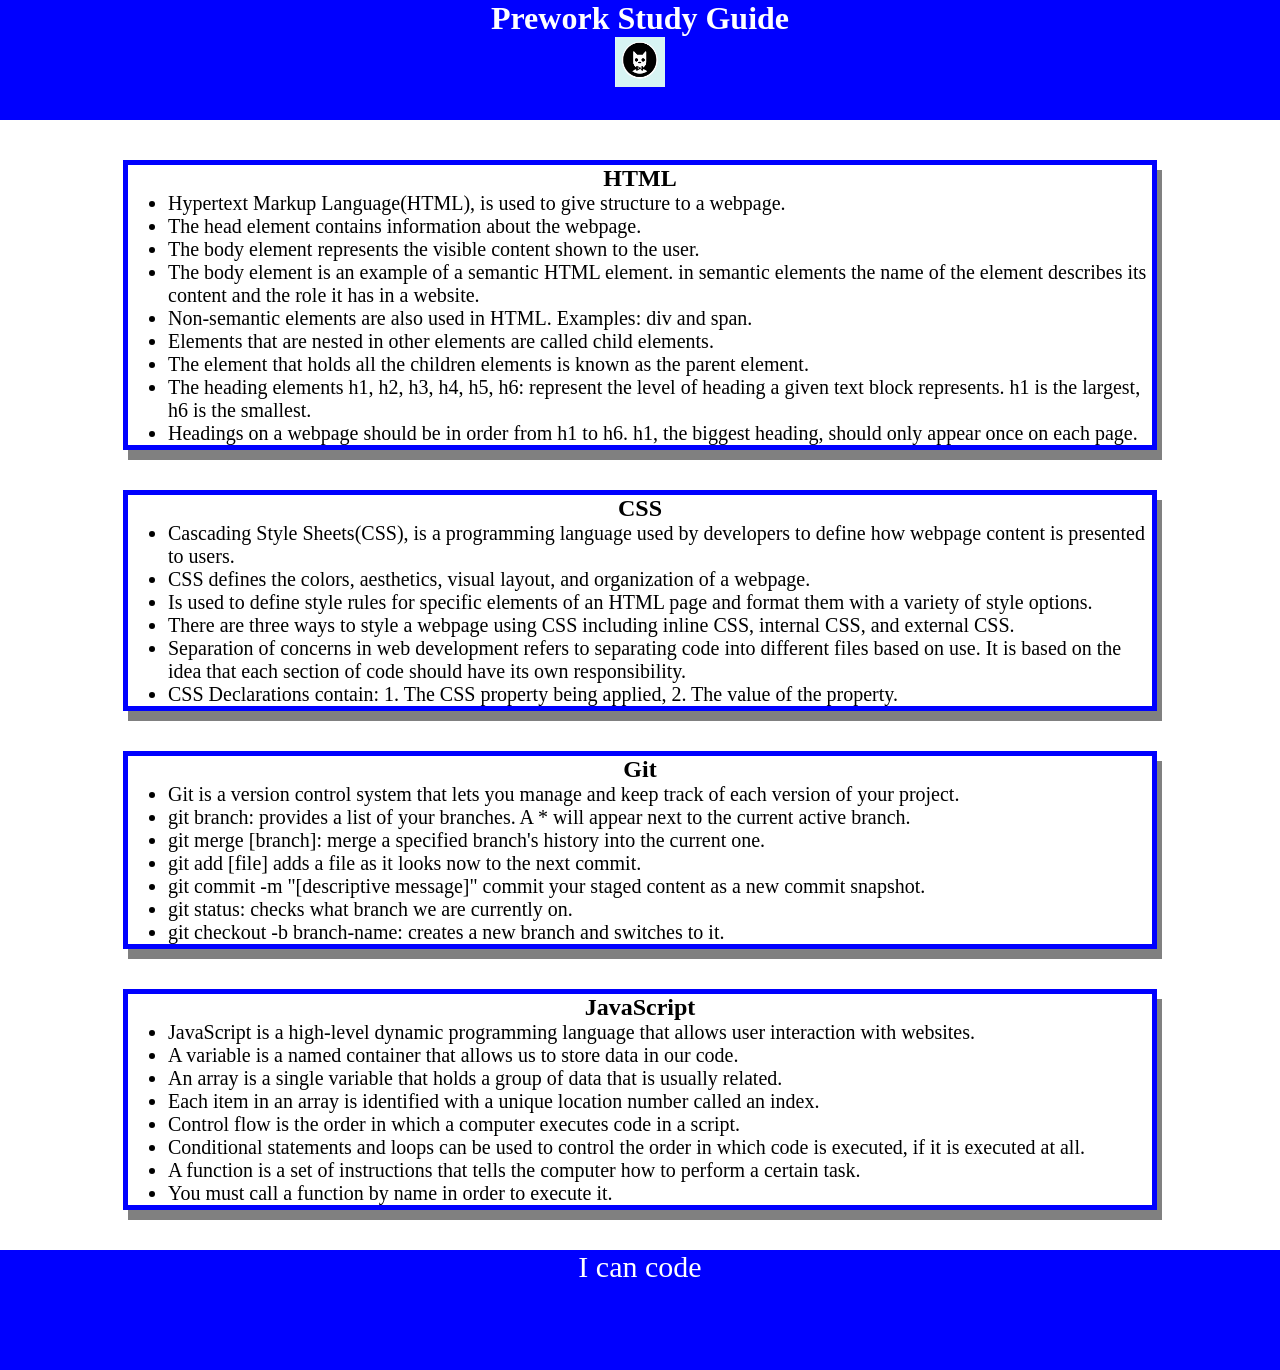
<file: index.html>
<!DOCTYPE html>
<html lang="en">
  <head>
    <meta charset="UTF-8" />
    <meta http-equiv="X-UA-Compatible" content="IE=edge" />
    <meta name="viewport" content="width=device-width, initial-scale=1.0" />
    <link rel="stylesheet" href="./assets/style.css" />
    <title>Prework Study Guide</title>
  </head>
  <body>
    <header id="top">
      <h1>Prework Study Guide</h1>
      <img
        src="./assets/bowtie-cat.png"
        alt="Profile image of cat wearing a bow tie."
      />
    </header>
    <main>
      <section class="card" id="html-section">
        <h2>HTML</h2>
        <ul>
          <li>
            Hypertext Markup Language(HTML), is used to give structure to a
            webpage.
          </li>

          <li>The head element contains information about the webpage.</li>
          <li>
            The body element represents the visible content shown to the user.
          </li>
          <li>
            The body element is an example of a semantic HTML element. in
            semantic elements the name of the element describes its content and
            the role it has in a website.
          </li>
          <li>
            Non-semantic elements are also used in HTML. Examples: div and span.
          </li>
          <li>
            Elements that are nested in other elements are called child
            elements.
          </li>
          <li>
            The element that holds all the children elements is known as the
            parent element.
          </li>
          <li>
            The heading elements h1, h2, h3, h4, h5, h6: represent the level of
            heading a given text block represents. h1 is the largest, h6 is the
            smallest.
          </li>
          <li>
            Headings on a webpage should be in order from h1 to h6. h1, the
            biggest heading, should only appear once on each page.
          </li>
        </ul>
      </section>
      <section class="card" id="css-section">
        <h2>CSS</h2>
        <ul>
          <li>
            Cascading Style Sheets(CSS), is a programming language used by
            developers to define how webpage content is presented to users.
          </li>
          <li>
            CSS defines the colors, aesthetics, visual layout, and organization
            of a webpage.
          </li>
          <li>
            Is used to define style rules for specific elements of an HTML page
            and format them with a variety of style options.
          </li>
          <li>
            There are three ways to style a webpage using CSS including inline
            CSS, internal CSS, and external CSS.
          </li>
          <li>
            Separation of concerns in web development refers to separating code
            into different files based on use. It is based on the idea that each
            section of code should have its own responsibility.
          </li>
          <li>
            CSS Declarations contain: 1. The CSS property being applied, 2. The
            value of the property.
          </li>
        </ul>
      </section>
      <section class="card" id="git-section">
        <h2>Git</h2>
        <ul>
          <li>
            Git is a version control system that lets you manage and keep track
            of each version of your project.
          </li>
          <li>
            git branch: provides a list of your branches. A * will appear next
            to the current active branch.
          </li>
          <li>
            git merge [branch]: merge a specified branch's history into the
            current one.
          </li>
          <li>
            git add [file] adds a file as it looks now to the next commit.
          </li>
          <li>
            git commit -m "[descriptive message]" commit your staged content as
            a new commit snapshot.
          </li>
          <li>git status: checks what branch we are currently on.</li>
          <li>
            git checkout -b branch-name: creates a new branch and switches to
            it.
          </li>
        </ul>
      </section>
      <section class="card" id="javascript-section">
        <h2>JavaScript</h2>
        <ul>
          <li>
            JavaScript is a high-level dynamic programming language that allows
            user interaction with websites.
          </li>
          <li>
            A variable is a named container that allows us to store data in our
            code.
          </li>
          <li>
            An array is a single variable that holds a group of data that is
            usually related.
          </li>
          <li>
            Each item in an array is identified with a unique location number
            called an index.
          </li>
          <li>
            Control flow is the order in which a computer executes code in a
            script.
          </li>
          <li>
            Conditional statements and loops can be used to control the order in
            which code is executed, if it is executed at all.
          </li>
          <li>
            A function is a set of instructions that tells the computer how to
            perform a certain task.
          </li>
          <li>You must call a function by name in order to execute it.</li>
        </ul>
      </section>
    </main>
    <footer>
      <p>I can code</p>
    </footer>
    <script src="./assets/script.js"></script>
  </body>
</html>
</file>
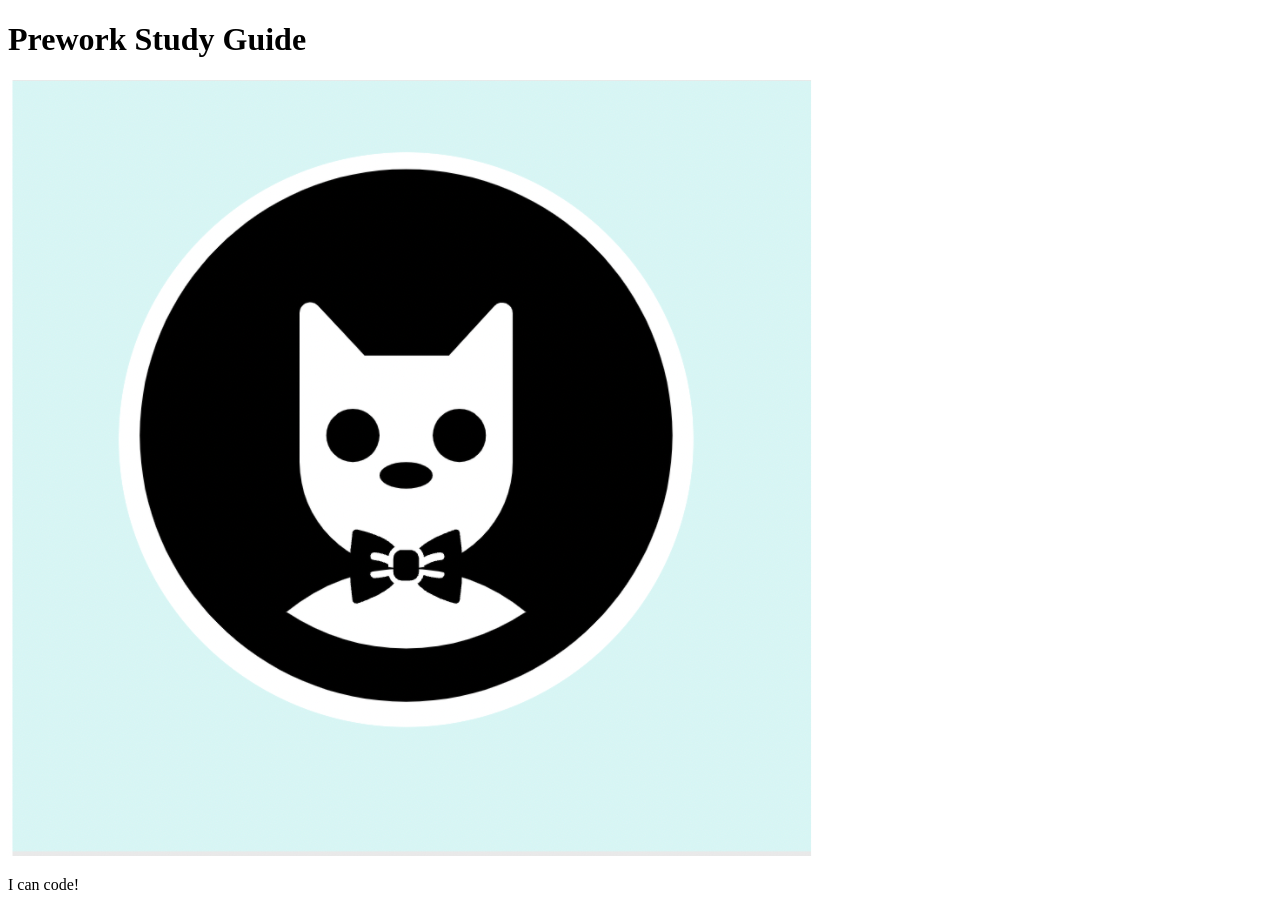
<file: prework-study-guide/index.html>
<!DOCTYPE html>
<html lang="en">
  <head>
    <meta charset="UTF-8" />
    <meta http-equiv="X-UA-Compatible" content="IE=edge" />
    <meta name="viewport" content="width=device-width, initial-scale=1.0" />
    <title>Prework Study Guide</title>
  </head>
  <body>
    <header id="top">
      <h1>Prework Study Guide</h1>
      <img src="./assets/bowtie-cat.png" alt="Profile image of cat wearing a bow tie." />
    </header>
    <main>
      <!-- Student code goes here -->
    </main>

    <footer>
      <p>I can code!</p>
    </footer>
  </body>
</html>
</file>
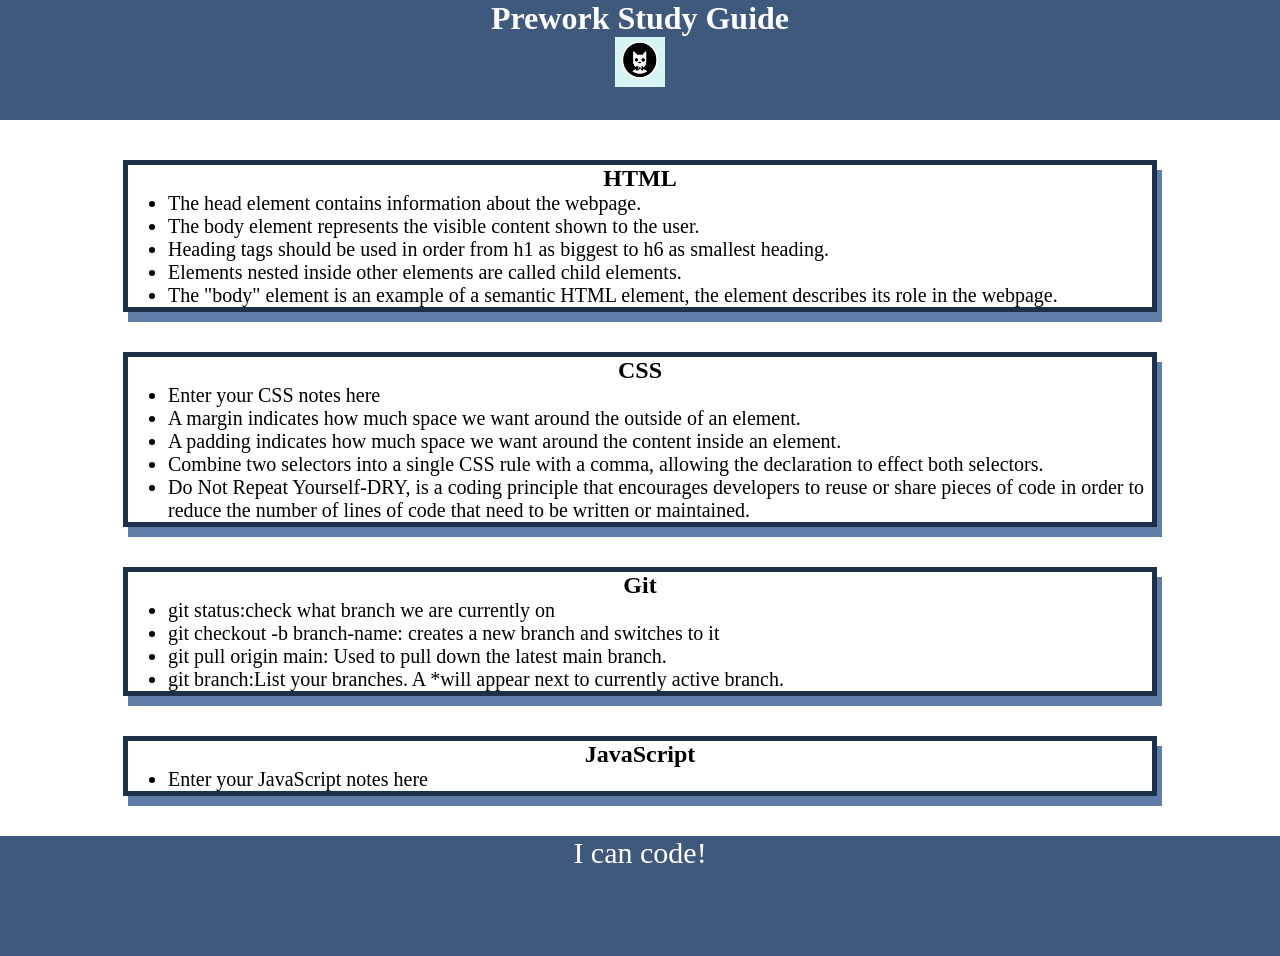
<file: prework-study-guide/prework-study-guide/index.html>
<!DOCTYPE html>
<html lang="en">
  <head>
    <meta charset="UTF-8" />
    <meta http-equiv="X-UA-Compatible" content="IE=edge" />
    <meta name="viewport" content="width=device-width, initial-scale=1.0" />
    <link rel="stylesheet" href="./assets/style.css" />
    <title>Prework Study Guide</title>
  </head>
  <body>
    <header id="top">
      <h1>Prework Study Guide</h1>
      <img
        src="./assets/bowtie-cat.png"
        alt="Profile image of cat wearing a bow tie."
      />
    </header>
    <main>
      <section class="card" id="html-section">
        <h2>HTML</h2>
        <ul>
          <li>The head element contains information about the webpage.</li>
          <li>
            The body element represents the visible content shown to the user.
          </li>
          <li>
            Heading tags should be used in order from h1 as biggest to h6 as
            smallest heading.
          </li>
          <li>
            Elements nested inside other elements are called child elements.
          </li>
          <li>
            The "body" element is an example of a semantic HTML element, the
            element describes its role in the webpage.
          </li>
        </ul>
      </section>
      <section class="card" id="css-section">
        <h2>CSS</h2>
        <ul>
          <li>Enter your CSS notes here</li>
          <li>
            A margin indicates how much space we want around the outside of an
            element.
          </li>
          <li>
            A padding indicates how much space we want around the content inside
            an element.
          </li>
          <li>
            Combine two selectors into a single CSS rule with a comma, allowing
            the declaration to effect both selectors.
          </li>
          <li>
            Do Not Repeat Yourself-DRY, is a coding principle that encourages
            developers to reuse or share pieces of code in order to reduce the
            number of lines of code that need to be written or maintained.
          </li>
        </ul>
      </section>
      <section class="card" id="git-section">
        <h2>Git</h2>
        <ul>
          <li>git status:check what branch we are currently on</li>
          <li>
            git checkout -b branch-name: creates a new branch and switches to it
          </li>
          <li>
            git pull origin main: Used to pull down the latest main branch.
          </li>
          <li>
            git branch:List your branches. A *will appear next to currently
            active branch.
          </li>
        </ul>
      </section>
      <section class="card" id="javascript-section">
        <h2>JavaScript</h2>
        <ul>
          <li>Enter your JavaScript notes here</li>
        </ul>
      </section>
    </main>
    <footer>
      <p>I can code!</p>
    </footer>
  </body>
</html>
</file>
<file: assets/style.css>
* {
  margin: 0;
  padding: 0;
}

header,
footer {
  width: 100%;
  height: 120px;
  background-color: blue;
  color: white;
}

h1,
h2 {
  text-align: center;
}

img {
  display: block;
  height: 50px;
  width: 50px;
  margin-left: auto;
  margin-right: auto;
}

ul {
  padding-left: 40px;
  font-size: 20px;
}

p {
  text-align: center;
  font-size: 30px;
}

.card {
  width: 80%;
  margin: 40px auto;
  border: 5px solid blue;
  box-shadow: 5px 10px gray;
}
</file>
<file: prework-study-guide/prework-study-guide/assets/style.css>
* {
  margin: 0;
  padding: 0;
}

header,
footer {
  width: 100%;
  height: 120px;
  background-color: #3f597d;
  color: white;
}

h1,
h2 {
  text-align: center;
}

img {
  display: block;
  height: 50px;
  width: 50px;
  margin-left: auto;
  margin-right: auto;
}

ul {
  padding-left: 40px;
  font-size: 20px;
}

p {
  text-align: center;
  font-size: 30px;
}

.card {
  width: 80%;
  margin: 40px auto;
  border: 5px solid #1d3049;
  box-shadow: 5px 10px #5f7ea7;
}
</file>
